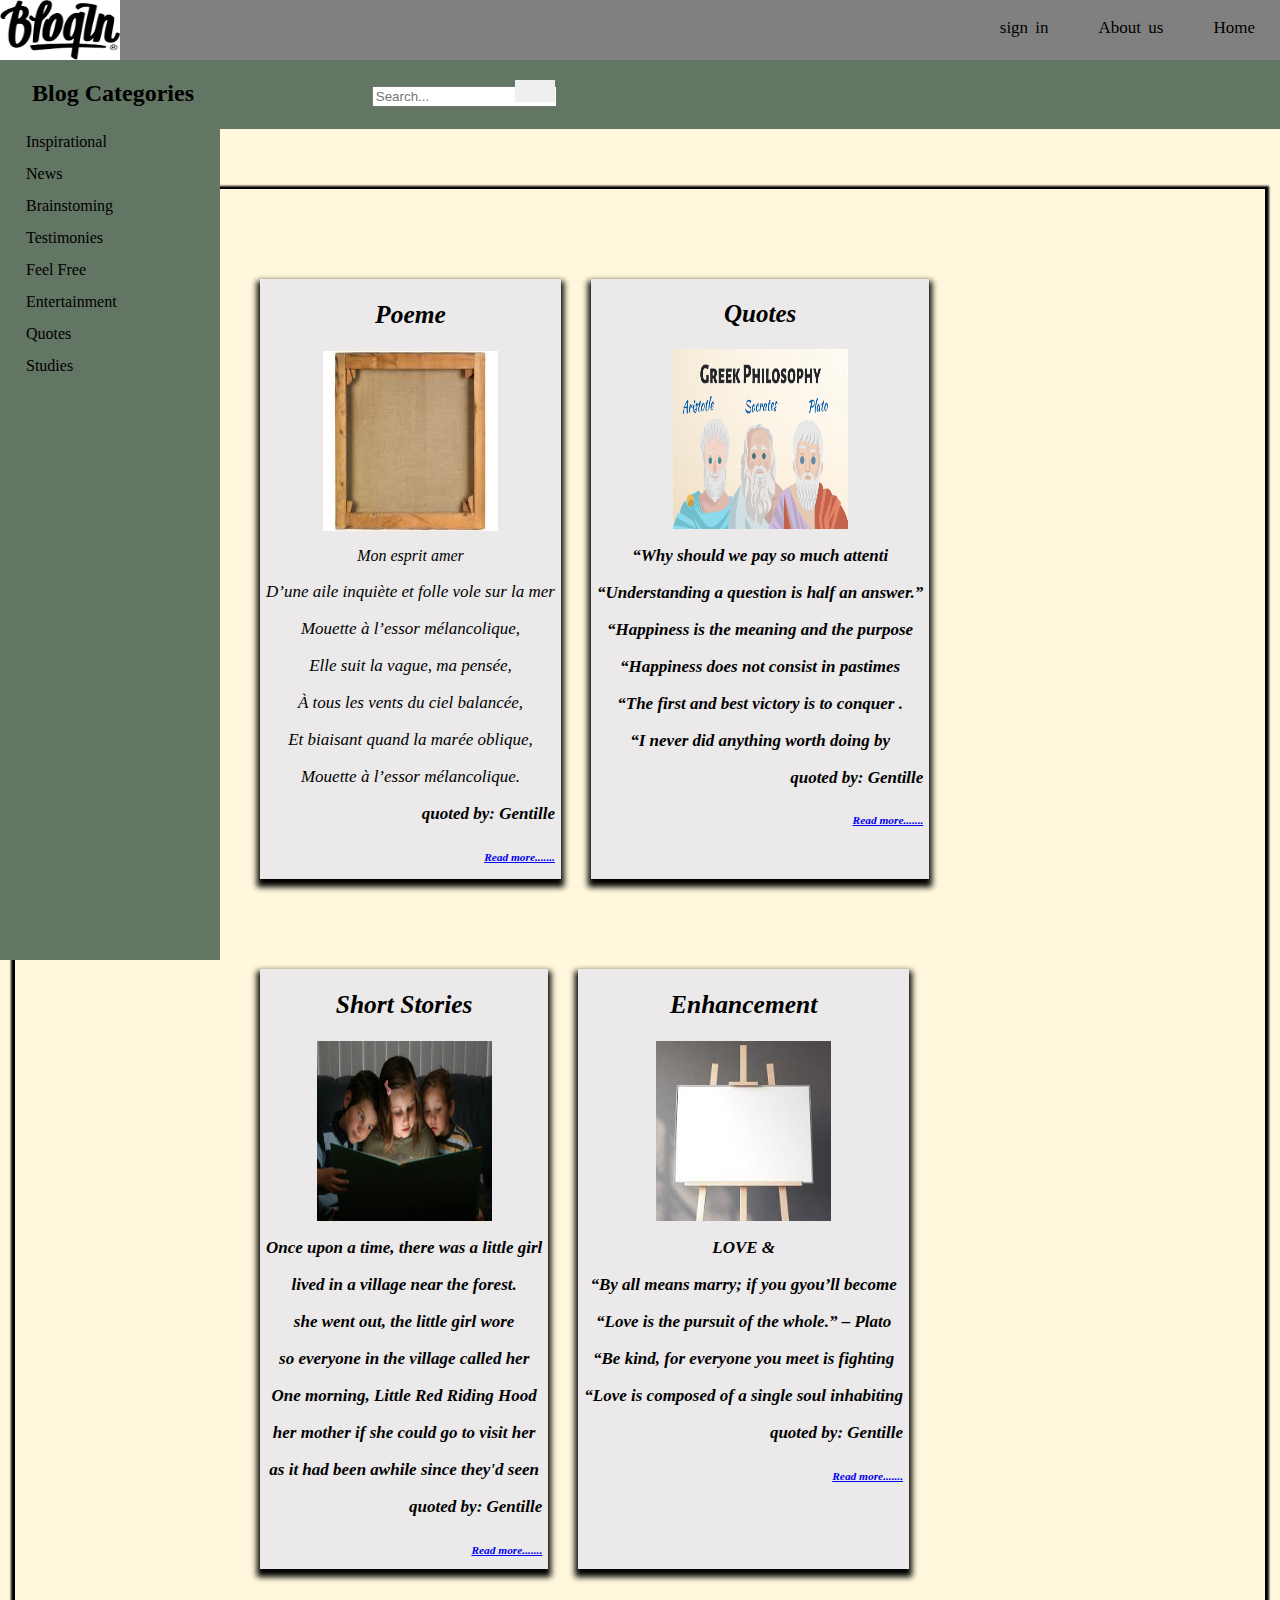
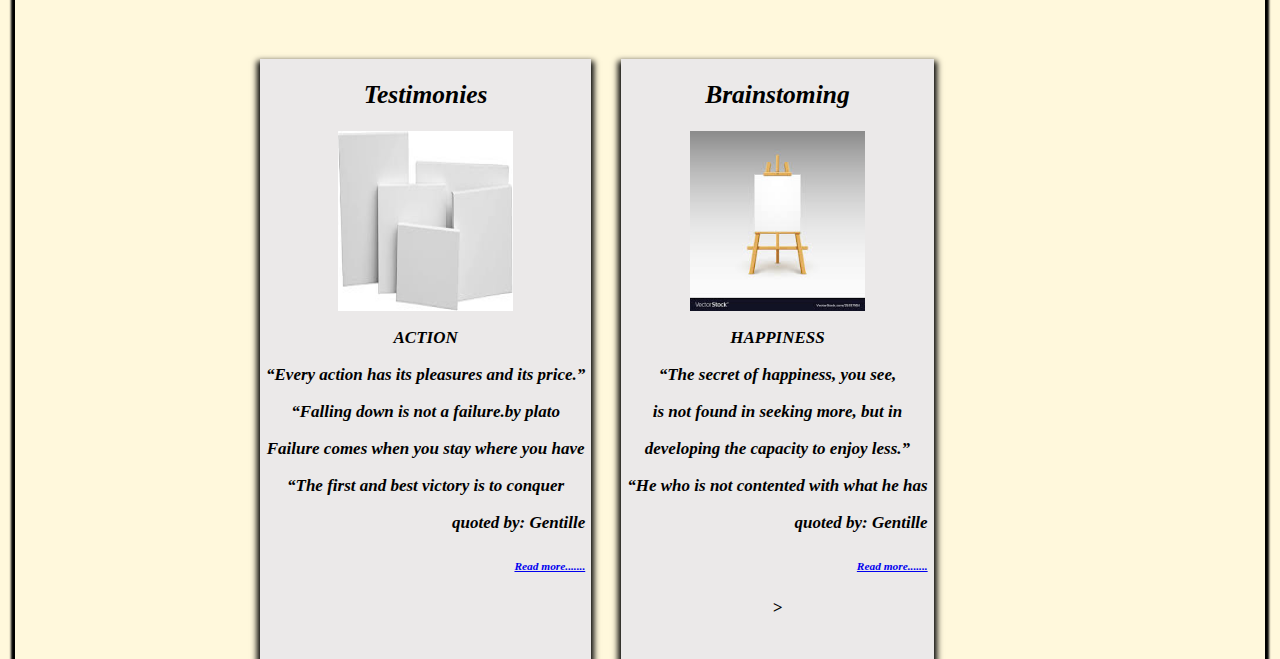
<file: index.html>
<html>
    <head>
        <link rel="stylesheet" href="blog.css">
        <link rel="st4ylesheet" href="https://cdnjs.cloudflare.com/ajax/libs/font-awesome/4.7.0/css/font-awesome.min.css">
        <meta name="viewport" content="width=device-width, initial-scale=1">
    </head>
    <body>
     <div class="topnav">
         <img src="images.png" alt="BlogLogo" >
         <a class="active" href ="#">Home</a>
         <a class="active" href ="#">About us</a>
         <a class="active" href ="#" onclick="document.getElementById('col').style.display='block'">sign in</a>
        
     </div>
     
    <div class= Sidenav-search>
        <form>
            <input type="text" placeholder="Search..." name="search" class="input-search">
            <button type="submit"> <i class="fa fa-search"></i></button>
        </form>
       </div>
       <div class="sidenav">
        <h2 style="margin-left: 12px;">Blog Categories</h2>
        <a  href ="#about"> Inspirational </a>
        <a  href ="#services"> News</a>
        <a  href ="#clients">Brainstoming</a>
        <a  href ="#contacts">Testimonies</a>
        <a  href ="#contacts">Feel Free </a>
        <a  href ="#contacts">Entertainment </a>
        <a  href ="#contacts"> Quotes</a>
        <a  href ="#contacts">Studies </a>
    </div>
    <div class="row">
        <div class="cards">
        <div class="card">
            <div class="cardcont">
            <h2>Poeme</h2>
            <img src="canvas 4.jpg">
              
             <p style="font-size: medium;">
                Mon esprit amer</p>

<p>D’une aile inquiète et folle vole sur la mer</p>



<p> Mouette à l’essor mélancolique,</p>

<p> Elle suit la vague, ma pensée,</p>

<p> À tous les vents du ciel balancée,</p>

<p> Et biaisant quand la marée oblique,</p>

 <p>Mouette à l’essor mélancolique.</p>


<p style="text-align: right;"><b>quoted by: <b> Gentille</p>
    <a href="more.html" ><h6 style="text-align: right;">Read more.......</h6></a> 
        </div>    
        </div>
    
            <div class="card"> 
                <div class="cardcont">
                <h2 style="text-align:center; font-size: 25px;">Quotes</h2> 
                <img src="plato.png"> 
                
                <p>	“Why should we pay so much attenti</p>
             

                <p>  “Understanding a question is half an answer.” </p>
                     <p>  “Happiness is the meaning and the purpose  </p>
     
                       <p>  “Happiness does not consist in pastimes </p>
                     <p>  “The first and best victory is to conquer .</p>
     
                        <p> “I never did anything worth doing by    </p> 
                         
                        <p style="text-align: right;"><b>quoted by: <b> Gentille</p> 
                        <a href="more.html" ><h6 style="text-align: right;">Read more.......</h6></a>    
            </div>    
            </div>
            
                <div class="card">
                    <div class="cardcont">
                    <h2>Short Stories</h2>
                    <img src="Sstory.jpg"> 
                     <p>

                        Once upon a time, there was a little girl </p>
                         <p>lived in a village near the forest.  </p>
                         <p>she went out, the little girl wore  </p> 
                         <p>so everyone in the village called her  </p>
                        
                       <p> One morning, Little Red Riding Hood </p>
                        her mother if she could go to visit her </p>
                        <p>as it had been awhile since they'd seen </p>
                         <p style="text-align: right;"><b>quoted by: <b> Gentille</p>
                        <a href="more.html" ><h6 style="text-align: right;">Read more.......</h6></a> 
                   </div>
                    </div>
                
                
                    <div class="card">
                        <div class="cardcont">
                        <h2>Enhancement</h2>
                        <img src="canvas2.jpg">
                         
             <p>LOVE & </p>

               <p> “By all means marry; if you gyou’ll become </p>
    
                
                <p>“Love is the pursuit of the whole.” – Plato</p>
                
                <p>“Be kind, for everyone you meet is fighting </p>
                
                <p>“Love is composed of a single soul inhabiting  </p>
                <p style="text-align: right;"><b>quoted by: <b> Gentille</p>
                <a href="more.html" ><h6 style="text-align: right;">Read more.......</h6></a>      
                      
                </div>
                    </div>

                    
                        <div class="card">
                            <div class="cardcont">
                            <h2>Testimonies</h2>
                            <img src="canvas3.jpg">
                             
                 <p>ACTION</p>

                   <p> “Every action has its pleasures and its price.”</p>
                    
                    <p>“Falling down is not a failure.by plato</p>
                    <p> Failure comes when you stay where you have </p>
                    
                   <p> “The first and best victory is to conquer </p>
                    
                    
                    <p style="text-align: right;"><b>quoted by: <b> Gentille</p> 
                        <a href="more.html" ><h6 style="text-align: right;">Read more.......</h6></a>     
                            </div>
                        </div>
                        
                            <div class="card">
                                <div class="cardcont">
                                <h2>Brainstoming</h2>
                                <img src="canva1.jpg">
                                 
                     <p>HAPPINESS</p>

                       <p> “The secret of happiness, you see,</p>
                         <p>is not found in seeking more, but in</p>
                         <p> developing the capacity to enjoy less.” </p>
                        
                        <p>“He who is not contented with what he has</p>
                       
                     <p style="text-align: right;"><b>quoted by: <b> Gentille</p>     
                        <a href="more.html" ><h6 style="text-align: right;">Read more.......</h6></a>            
                       </div>> 
                        
                    </div>
        </div>

                
               

                
     <div class="card" id="col"Style="margin-left=50%";>
        <div class="form" >
            <h3>log into here</h3> 
         <img src="avast.jpg">
         <form>
                             
        </div>
        <div style="margin-top: 20px;">
          <label for="uname"><b>Username</b></label>
          <input type="text" placeholder="Enter Username" name="uname" class="txtlogin" required>
    
          <label for="psw"><b>Password</b></label>
          <input type="password" placeholder="Enter Password" name="psw" class="txtlogin" required>
        </div>
         
          
            <div >
              <button type="submit" style="float: right; ">Login</button><br>

            </div>
            <div>

              <label>
                  <input type="checkbox" checked="checked" name="remember"> Rancontre Moi
                </label>
            </div><br>
       <div style="margin: 30px 40px 10px;" float="right" >

        
          <button type="button" onclick="document.getElementById('col').style.display='none'" class="cancelbtn">Cancel</button><br>
          <span  style="color: black;" class="psw">Forgot <a href="#">password?</a></span>
       </div>
    
          
        </form>
        </div>      
        </div>
        
        
     </div>
            
</body>
</html>
</file>
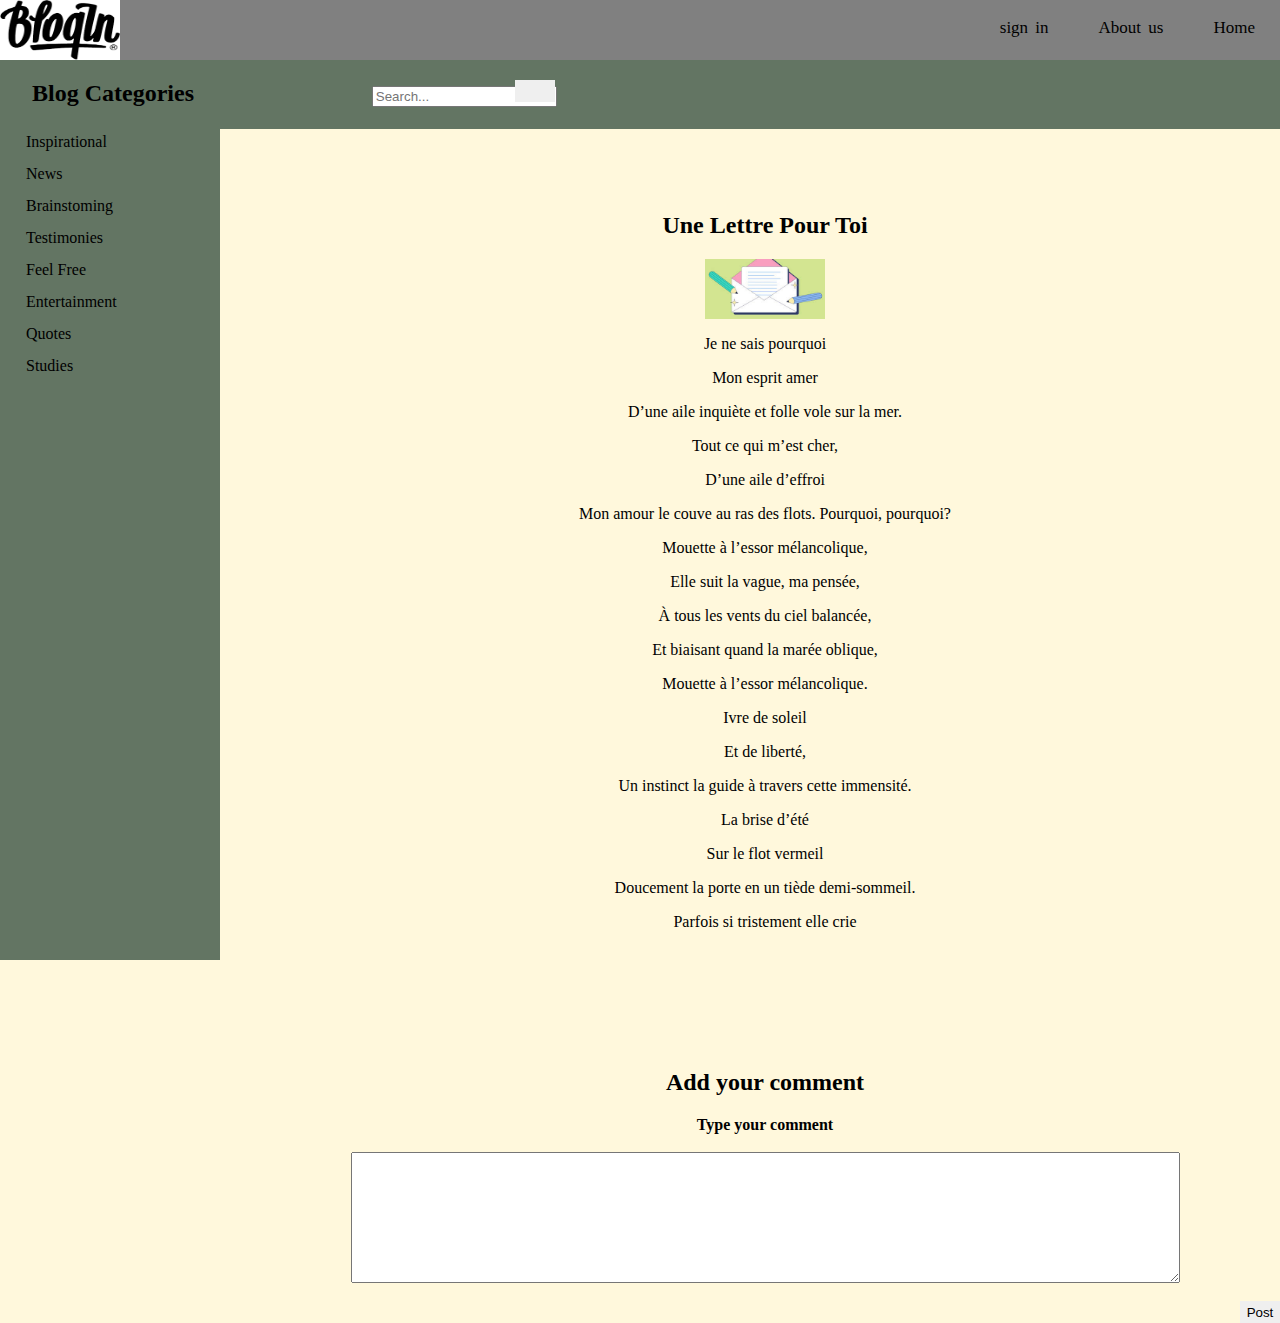
<file: more.html>
<html>
    <head>
        <link rel="stylesheet" href="blog.css">
        <link rel="st4ylesheet" href="https://cdnjs.cloudflare.com/ajax/libs/font-awesome/4.7.0/css/font-awesome.min.css">
        <meta name="viewport" content="width=device-width, initial-scale=1">
    </head>
    <body>
     <div class="topnav">
         <img src="images.png" alt="BlogLogo" >
         <a class="active" href ="#">Home</a>
         <a class="active" href ="#">About us</a>
         <a class="active" href ="#">sign in</a>
     </div>
     
    <div class= Sidenav-search>
        <form>
           <input type="text" placeholder="Search..." name="Search" >
           <button type="submit"><i class="fa fa-search"></i></button>
        </form>
       </div>
       <div class="sidenav" >
        <h2 style="margin-left: 12px;">Blog Categories</h2>
        <a  href ="#about"> Inspirational </a>
        <a  href ="#services"> News</a>
        <a  href ="#clients">Brainstoming</a>
        <a  href ="#contacts">Testimonies</a>
        <a  href ="#contacts">Feel Free </a>
        <a  href ="#contacts">Entertainment </a>
        <a  href ="#contacts"> Quotes</a>
        <a  href ="#contacts">Studies </a>
    </div>
    <div id="more">
        <h2> Une Lettre  Pour Toi</h2>
        <img src="lettre.jpg" alt="lettre pour toi">
    <p>

        Je ne sais pourquoi</p>

        <p> Mon esprit amer</p>

        <p>D’une aile inquiète et folle vole sur la mer.</p>

        <p></p>Tout ce qui m’est cher,</p>

        <p> D’une aile d’effroi</p>

        <p>Mon amour le couve au ras des flots. Pourquoi, pourquoi?</p>



        <p>Mouette à l’essor mélancolique,</p>

        <p>Elle suit la vague, ma pensée,</p>

        <p>À tous les vents du ciel balancée,</p>

        <p>Et biaisant quand la marée oblique,</p>

        <p>Mouette à l’essor mélancolique.</p>



        <p>Ivre de soleil</p>

        <p> Et de liberté,</p>

        <p>Un instinct la guide à travers cette immensité.</p>

        <p></p>La brise d’été</p>

        <p></p>Sur le flot vermeil</p>

        <p>Doucement la porte en un tiède demi-sommeil.</p>



        <p>Parfois si tristement elle crie

    </p>
</div>
    <div class="comment">
        <h2>Add your comment</h2>
        <label><b>Type your comment</b></label><br><br>
        <textarea class="comment" name="w3review" style="text-align: left;" rows="3" cols="70">
          
            </textarea><br><br>
            <button type="submit" style="float:inline-end"; > Post</button>
    </div>

   </div>
   
       </body>
</html>
</file>
<file: blog.css>
.topnav{background-color: gray;
height: 60px;
width: 100%;
position: fixed;
display: block;

}
.topnav a{
    float:right;
    display: block;
    color: black;
    text-align: center;
    padding: 18px 25px;
    text-decoration: none;
    font-size: 17px;
    word-spacing: 3px;
    
    
}
.topnav a:hover{
    color: blue;
    background-color: cyan;
    height: 25px
}
body{margin: 0px;
 background-color: cornsilk;}


.Sidenav-search{ 
    float: right;
    width: 69%;
    padding: 10px 25px;
   margin: 60px;
   background-color: rgb(99, 117, 99);
   border: none;
   font-size: 12px;
   margin-left: 200px;
   padding-left: 200px;
   padding-top: 20pX;
   margin-right: 0%;
   
   
}

.input {
    height: 25px;
    width: 30%;
    padding-left: 25px;
}
img{
    height:60px;
    width:120px;
    margin-left: 0%;
}

button{
    height: 22px;
    width: 40px;
    margin-left: -45px;
    border: none;

}

.sidenav{
    height: 100%;
    width: 200px;
    position: fixed;
    z-index: 10;
    top: 68px;
    left: 0;
    background-color: rgb(99, 117, 99);
    overflow: hidden;
    padding-left: 20px;
    margin-top: -8px;
}

.sidenav a{
    padding: 6px 6px 8px 6px;
    color: black;
    text-decoration: none;
    display: block;
}
.sidenav  a:hover{
    background-color: white;
}
.col{float:left;
     width: 16%;
    padding: 90px 70px;
    margin-left: 10%;
    display: block;}
 .row{
     margin: 0 15px;
     box-shadow: 0 1px 2px 4px;
     display: table;
     margin-top: 10%;
     padding-top: -150px;
 }

 .row:after{
     content: "";
     display: table;
     margin-bottom: 20px;

 }
 .cards{
     height: 80%;
     width: 80%;
     margin-left: 10%;
     top: 3%;
     left: 20%;
     padding-top: -10px;
     padding-left: 90px;

 }
 .cards ::after{
     display: table;
 }

.card{
    float: left;
    font-size: 17px;
    font-style: italic;
    
    height: 600px;
grid-template-columns: auto auto auto auto;
   margin-top: 90px;  
   box-shadow: 0 5px 6px 3px; 
  text-align: center; 
  margin-left: 30px;
  background-color: rgb(235, 233, 233);
}

 #col {
    float:left;
    width: 25%;
    background-color: rgb(197, 186, 186);
    height: 3%;
    padding: 90px 90Px;
    margin-left: 20%;
    display:none;
    box-sizing: border-box;
    margin-top: -1500px;
    
    
    }
#col :active{
    position: fixed;
}

.card img{
    height: 180px;
    width: 175px;
    image-rendering: crisp-edges;
    box-shadow: black;
    image-orientation: from-image;
} 
.signButton{
    
    color: rgb(68, 67, 66);
    cursor: pointer;
    width: 100%;
}
button:hover{
    opacity: 0.9;
    
}
#col button{
    
    width: 50%;
    color: rgb(12, 12, 11);
    cursor: pointer;
    padding-left: 10px;
}
#more{
    padding-left: 250px;
    padding-top: 15%;
    text-align: center;

}
#more image{
    height: 90px;
    width: 89px;
}
.comment{ padding-left: 250px;
    padding-top: 8%;
    text-align: center;}



.cardcont{
    padding-left: 6px;
    padding-right: 6px;
    text-align: center;
}
</file>
